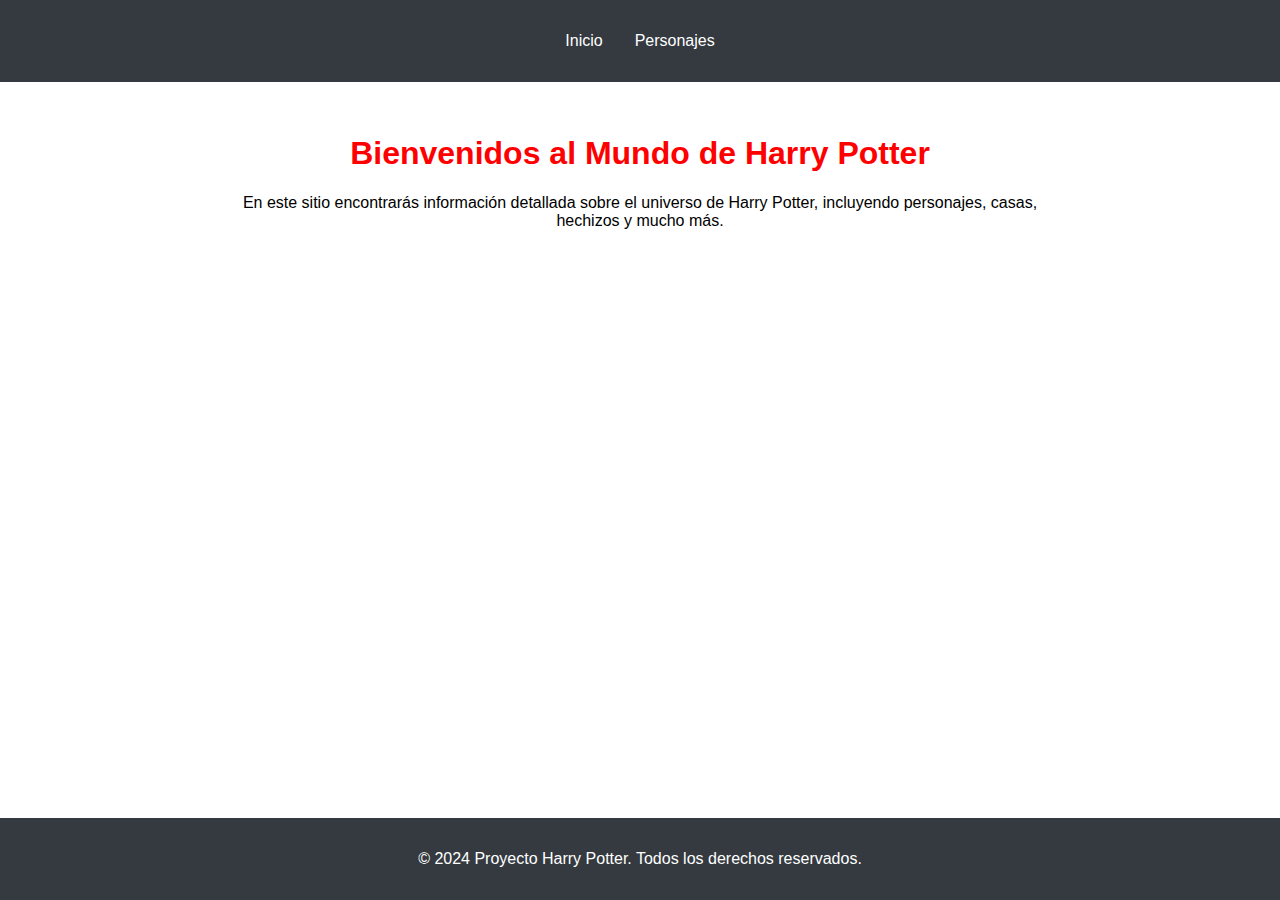
<file: index.html>
<!DOCTYPE html>
<html lang="es">
<head>
    <meta charset="UTF-8">
    <meta name="viewport" content="width=device-width, initial-scale=1.0">
    <link rel="stylesheet" href="./css/style.css">
    <title>trabajo api</title>
</head>
<body>
    <header>
        <nav>
          <ul>
            <li><a href="index.html">Inicio</a></li>
            <li><a href="pages/personajes.html">Personajes</a></li>
          </ul>
        </nav>
      </header>
  
      <main>
        <section class="intro">
          <h1>Bienvenidos al Mundo de Harry Potter</h1>
          <p>
            En este sitio encontrarás información detallada sobre el universo de
            Harry Potter, incluyendo personajes, casas, hechizos y mucho más.
          </p>
        </section>
      </main>
  
      <footer>
        <p>&copy; 2024 Proyecto Harry Potter. Todos los derechos reservados.</p>
      </footer>
</body>
</html>
</file>
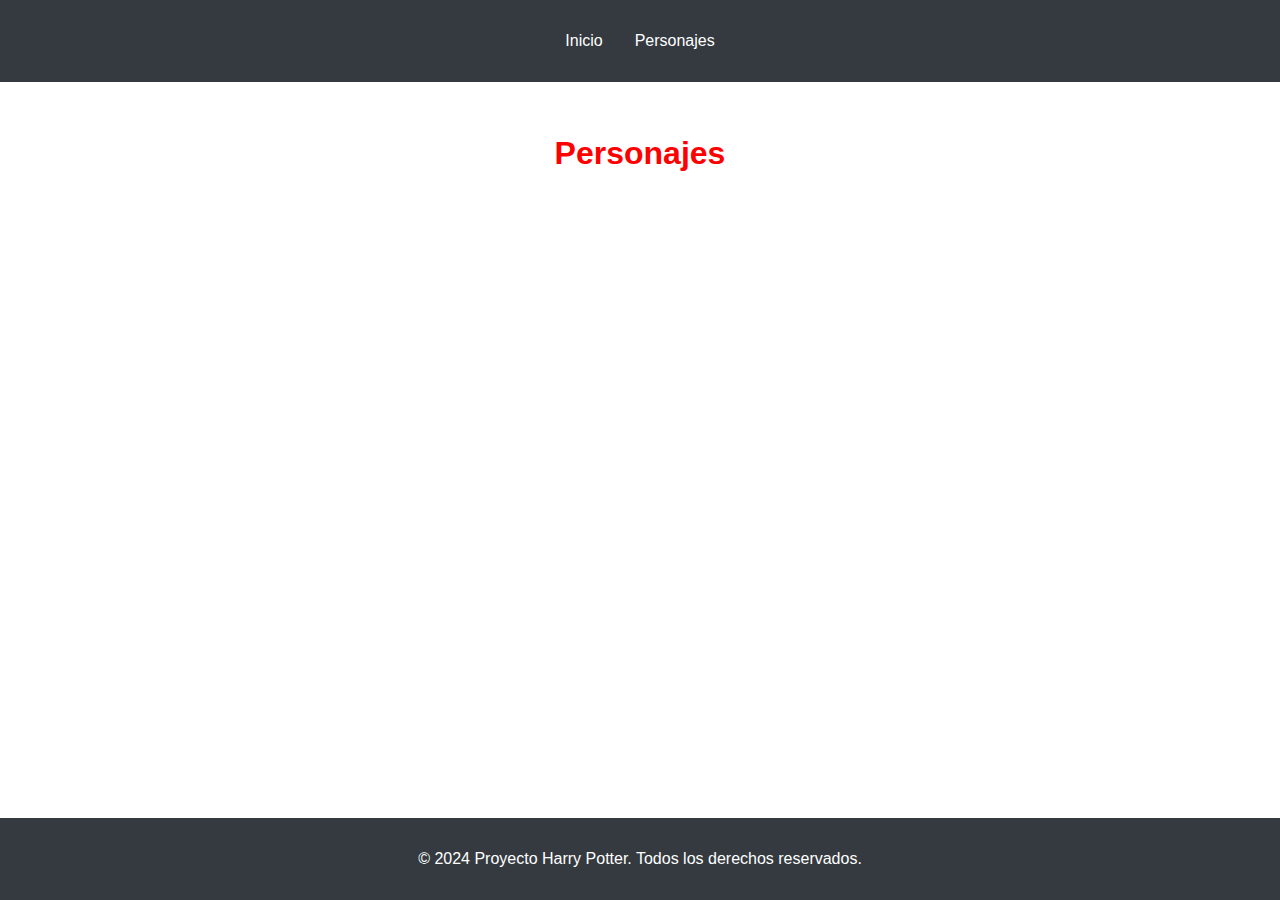
<file: pages/personajes.html>
<!DOCTYPE html>
<html lang="es">
  <head>
    <meta charset="UTF-8" />
    <meta name="viewport" content="width=device-width, initial-scale=1.0" />
    <title>Personajes - Proyecto Harry Potter</title>
    <link rel="stylesheet" href="../css/style.css">
  </head>
  <body>
    <header>
      <nav>
        <ul>
          <li><a href="../index.html">Inicio</a></li>
          <li><a href="personajes.html">Personajes</a></li>
        </ul>
      </nav>
    </header>

    <main>
      <section class="characters">
        <h1>Personajes</h1>
        <div id="div-personajes">
          <!-- Aquí se insertarán las tarjetas de los personajes dinámicamente -->
        </div>
      </section>
    </main>

    <footer>
      <p>&copy; 2024 Proyecto Harry Potter. Todos los derechos reservados.</p>
    </footer>
    <script src="../main.js"></script>
  </body>
</html>
</file>
<file: css/style.css>
body {
    font-family: Arial, sans-serif;
    margin: 0;
    padding: 0;
    box-sizing: border-box;
  }
  
  header {
    background-color: #343a40;
    color: white;
    padding: 1em 0;
  }
  
  nav ul {
    list-style: none;
    display: flex;
    justify-content: center;
    padding: 0;
  }
  
  nav ul li {
    margin: 0 1em;
  }
  
  nav ul li a {
    color: white;
    text-decoration: none;
  }
  
  main {
    padding: 2em;
    text-align: center;
  }
  
  .intro {
    max-width: 800px;
    margin: 0 auto;
  }
  
  footer {
    background-color: #343a40;
    color: white;
    text-align: center;
    padding: 1em 0;
    position: fixed;
    width: 100%;
    bottom: 0;
  }
  h1{
    color: red;
  }
  #div-personajes{
   display: grid;
    gap: 10px;
    text-align: center;
    align-items: center;
    grid-template-columns: repeat(2,1fr)
    

  }
  #div-personajes div{
    padding: 20px;
    width: 90%;
    height: auto;
    text-align: center;
    align-items: center;
    border-radius: 20px;

  }
  #div-personajes div img{
    width: 100%;
    height: 600px;
    border-radius: 20px;

    
  }
</file>
